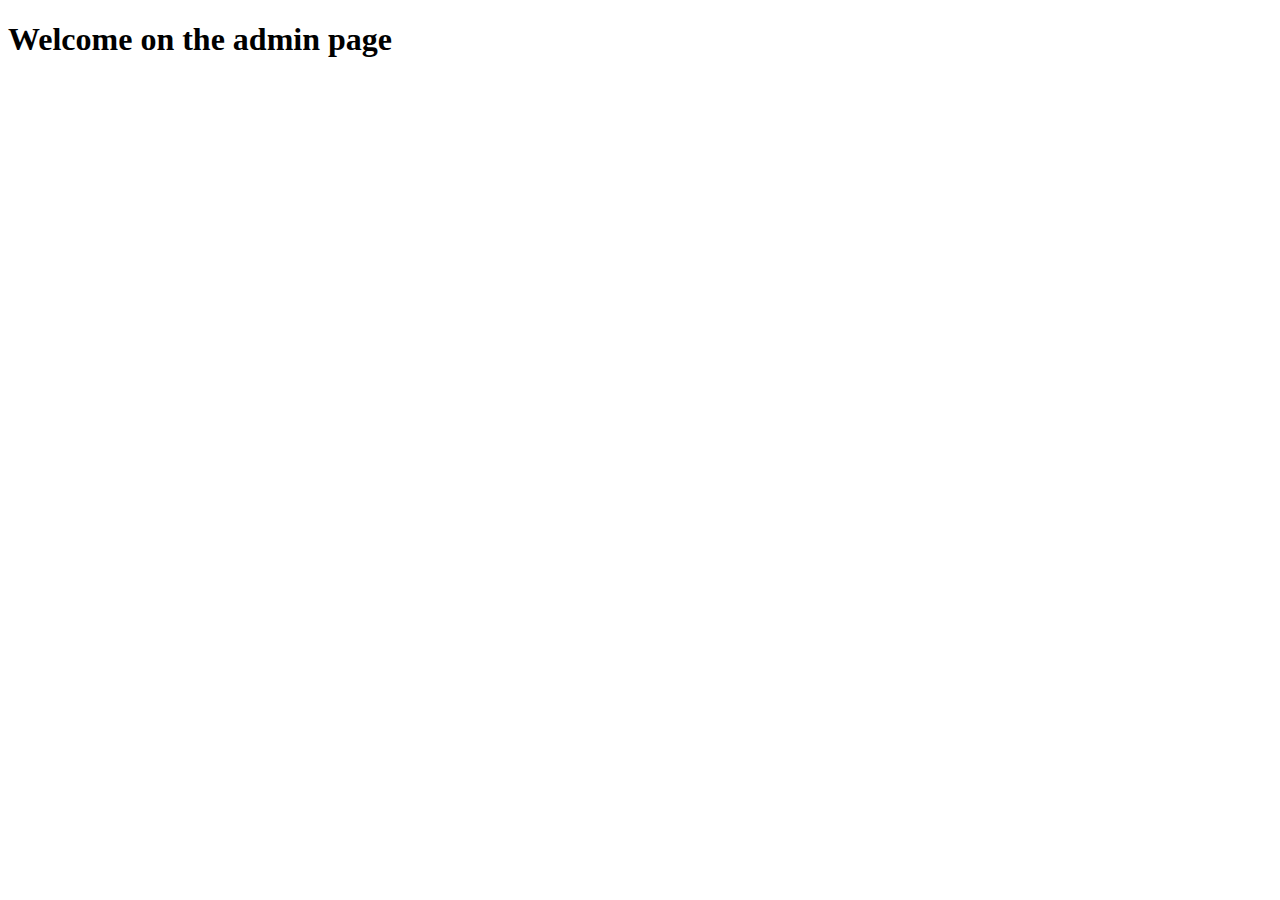
<file: OnlineBanking/src/main/resources/templates/admin.html>
<!DOCTYPE html>
<html lang="en" xmlns:th="http://www.w3.org/1999/xhtml">
<head th:replace="common/headerAdmin :: common-header-adm"/>
<body roleId="page-top" data-spy="scroll" data-target=".navbar-fixed-top">
<head th:replace="common/headerAdmin :: navbar-adm"/>
<h1>Welcome on the admin page</h1>
</body>
</html>
</file>
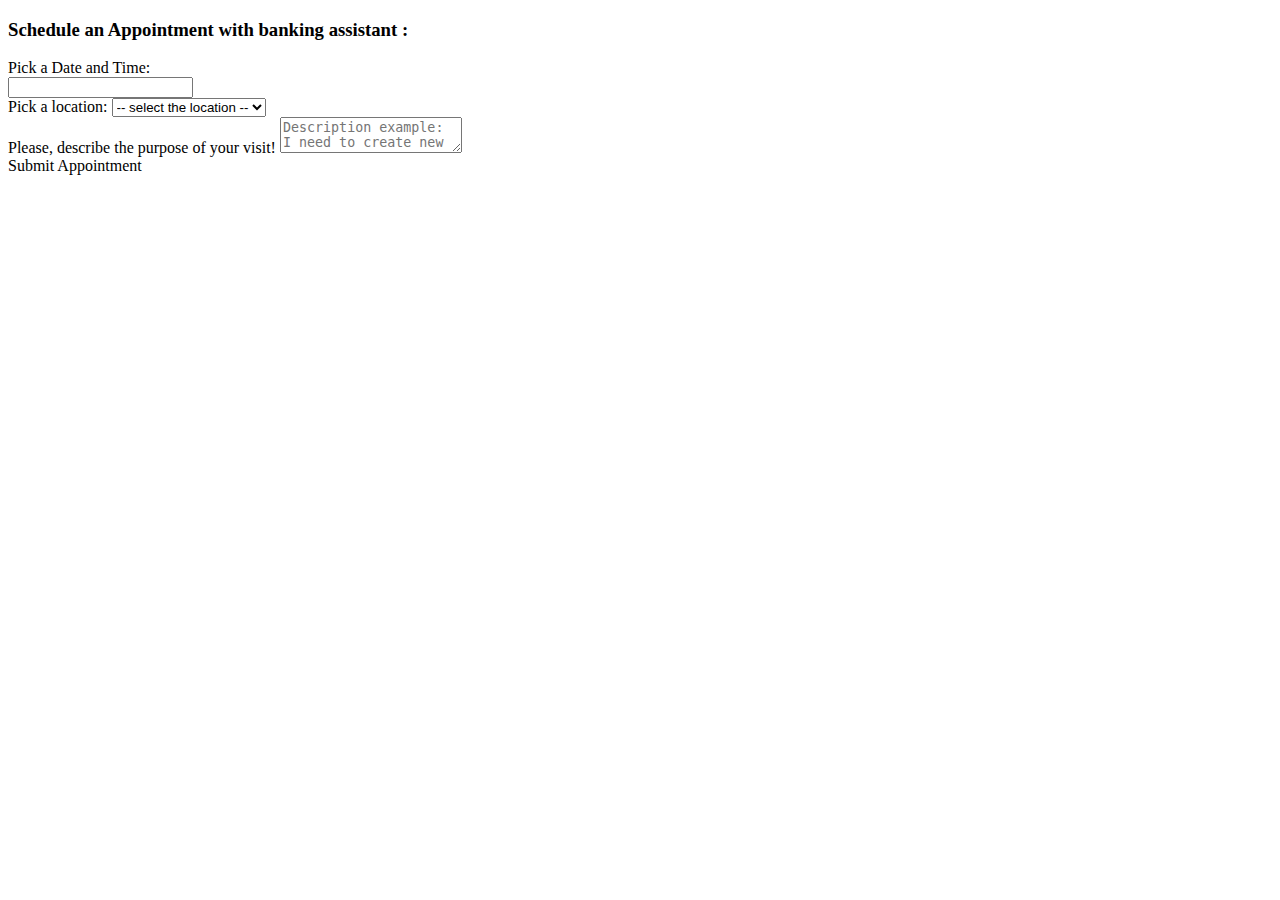
<file: OnlineBanking/src/main/resources/templates/appointment.html>
<!DOCTYPE html>
<html lang="en" xmlns:th="http://www.w3.org/1999/xhtml">
<head th:replace="common/header :: common-header"/>
<body roleId="page-top" data-spy="scroll" data-target=".navbar-fixed-top">
<head th:replace="common/header :: navbar"/>
<div class="container main">
    <div class="row">
        <div class="col-md-6">
            <h3>Schedule an Appointment with banking assistant :</h3>
            <form th:action="@{/appointment/create}" method="post" id="appointmentForm">
                <input type="hidden" name="id" th:value="${appointment.id}"/>

                <div class="form-group">
                    <label for="dateString">Pick a Date and Time:</label>
                    <div class="input-append date form_datetime input-group" data-date="2016-10-21T15:25:00Z">
                        <input class="form-control" type="text" value="" readonly="readonly"
                               th:value="${dateString}" name="dateString"
                               id="dateString" required="required"/>
                        <span class="input-group-addon"><i class="fa fa-times" aria-hidden="true"></i></span>
                        <span class="input-group-addon"><i class="fa fa-calendar" aria-hidden="true"></i></span>
                    </div>
                </div>

                <div class="form-group">
                    <label for="location">Pick a location:</label>
                    <select class="form-control" th:value="${appointment.location}" name="location" id="location"
                    >
                        <option disabled="disabled" selected="selected" > -- select the location --</option>
                        <option>Lviv</option>
                        <option>Kyiv</option>
                        <option>Dnipro</option>
                        <option>Kharkiv</option>
                    </select>
                </div>

                <div class="form-group">
                    <label for="description">Please, describe the purpose of your visit!</label>
                    <textarea th:value="${appointment.description}" class="form-control" name="description" id="description" placeholder="Description example: I need to create new accaunt" ></textarea>
                </div>


                <input type="hidden"
                       name="${_csrf.parameterName}"
                       value="${_csrf.token}"/>

                <a class="btn btn-primary" id="submitAppointment">Submit Appointment</a>
            </form>

            <div class="col-md-6">
            </div>
        </div>
    </div>
    <br/>
</div>

<div th:replace="common/header :: body-bottom-scripts"/>

</body>
</html>
</file>
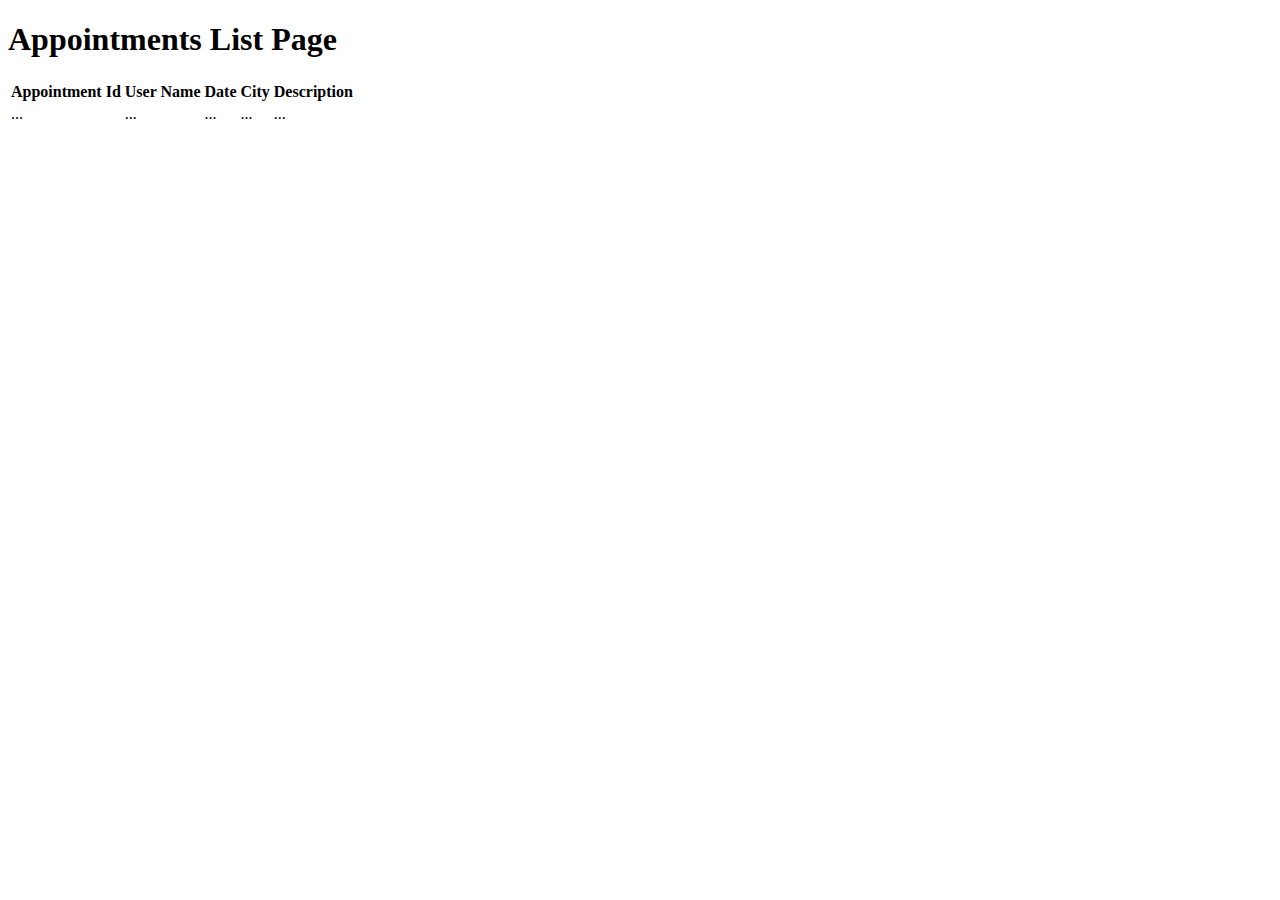
<file: OnlineBanking/src/main/resources/templates/appointmentAdmin.html>
<!DOCTYPE html>
<html lang="en" xmlns:th="http://www.w3.org/1999/xhtml">
<head th:replace="common/headerAdmin :: common-header-adm"/>
<body roleId="page-top" data-spy="scroll" data-target=".navbar-fixed-top">
<head th:replace="common/headerAdmin :: navbar-adm"/>
<h1>Appointments List Page</h1>

<div class="table-responsive">
    <table id="appointmentTable" class="table table-bordered table-hover table-striped">

        <thead>
        <tr>
            <th>Appointment Id</th>
            <th>User Name</th>
            <th>Date</th>
            <th>City</th>
            <th>Description</th>
        </tr>
        </thead>
        <tbody>
        <tr data-th-each="appointment : ${appointmentList}">
            <td data-th-text="${appointment.id}">...</td>
            <td data-th-text="${appointment.user.username}">...</td>
            <td data-th-text="${appointment.date}">...</td>
            <td data-th-text="${appointment.location}">...</td>
            <td data-th-text="${appointment.description}">...</td>
        </tr>
        </tbody>
    </table>
</div>

<div th:replace="common/headerAdmin :: body-bottom-scripts-adm"/>
<script>
    $(document).ready(function() {
        $('#appointmentTable').DataTable();
    } );
</script>
</body>
</html>
</file>
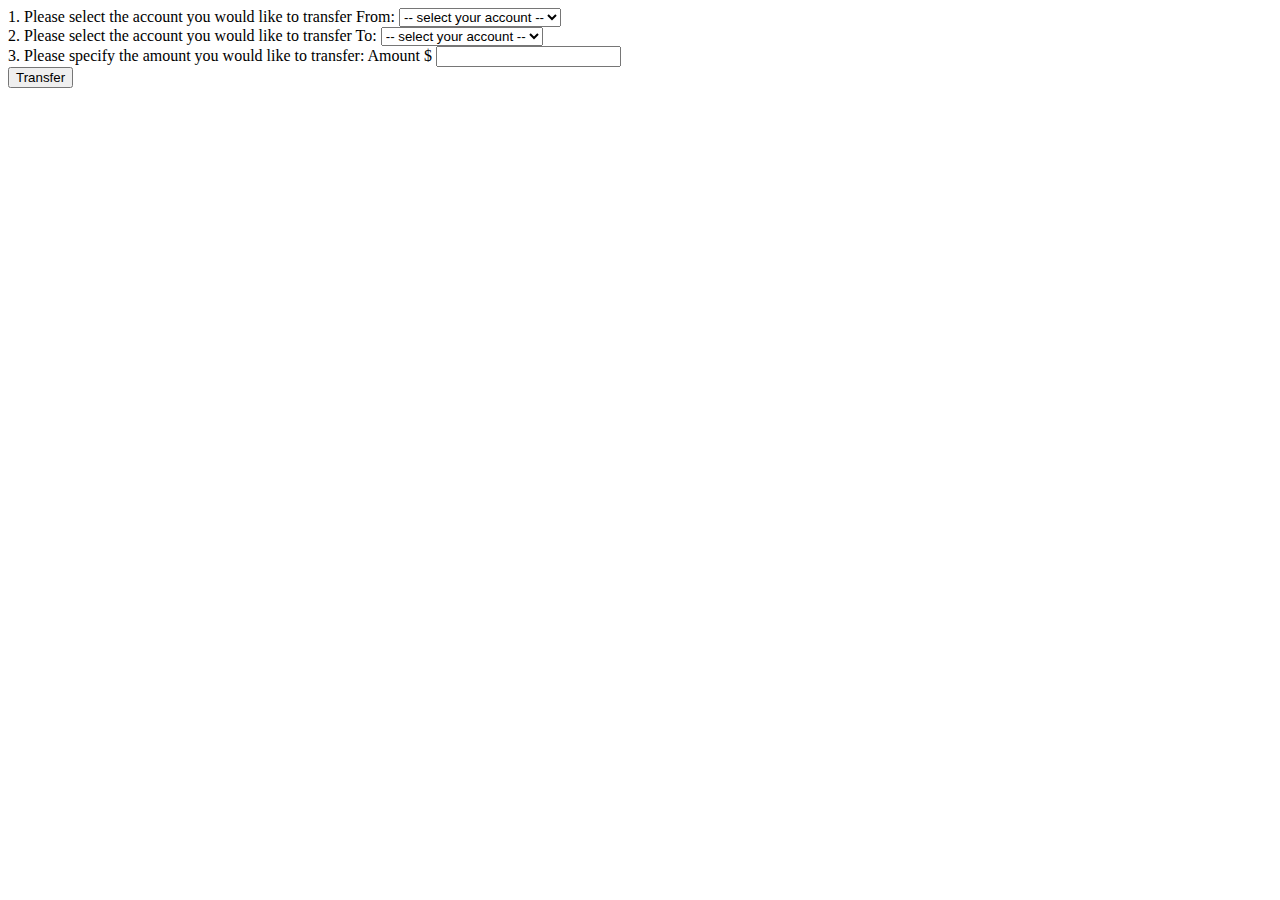
<file: OnlineBanking/src/main/resources/templates/betweenAccounts.html>
<!DOCTYPE html>
<html lang="en" xmlns:th="http://www.w3.org/1999/xhtml">
<head th:replace="common/header :: common-header"/>
<body roleId="page-top" data-spy="scroll" data-target=".navbar-fixed-top">
<head th:replace="common/header :: navbar"/>
<div class="container main">
    <div class="row">
        <div class="col-md-6">
            <form th:action="@{/transfer/betweenAccounts}" method="post">
                <div class="form-group" >
                    <label for="transferFrom">1. Please select the account you would like to transfer From:</label>
                    <select class="form-control" th:value="${transferFrom}" name="transferFrom" id="transferFrom" required="required">
                        <option  disabled="disabled" selected="selected"> -- select your account -- </option>
                        <option value="Primary">Primary</option>
                        <option value="Savings">Savings</option>
                    </select>
                    <br />
                </div>

                <div class="form-group" >
                    <label for="transferTo">2. Please select the account you would like to transfer To:</label>
                    <select class="form-control" th:value="${transferTo}" name="transferTo" id="transferTo" required="required">
                        <option  disabled="disabled" selected="selected"> -- select your account -- </option>
                        <option value="Primary">Primary</option>
                        <option value="Savings">Savings</option>
                    </select>
                    <br />
                </div>

                <div class="form-group">
                    <label>3. Please specify the amount you would like to transfer: </label>
                    <span class="input-group-addon">Amount $</span>
                    <input th:value="${amount}" type="text" name="amount" id="amount" class="form-control" aria-label="Amount (to the nearest dollar)"/>
                </div>

                <input type="hidden"
                       name="${_csrf.parameterName}"
                       value="${_csrf.token}"/>

                <button class="btn btn-lg btn-primary btn-block" type="submit">Transfer</button>
            </form>

            <div class="col-md-6">
            </div>
        </div>
    </div>
</div>


<div th:replace="common/header :: body-bottom-scripts"/>

</body>
</html>
</file>
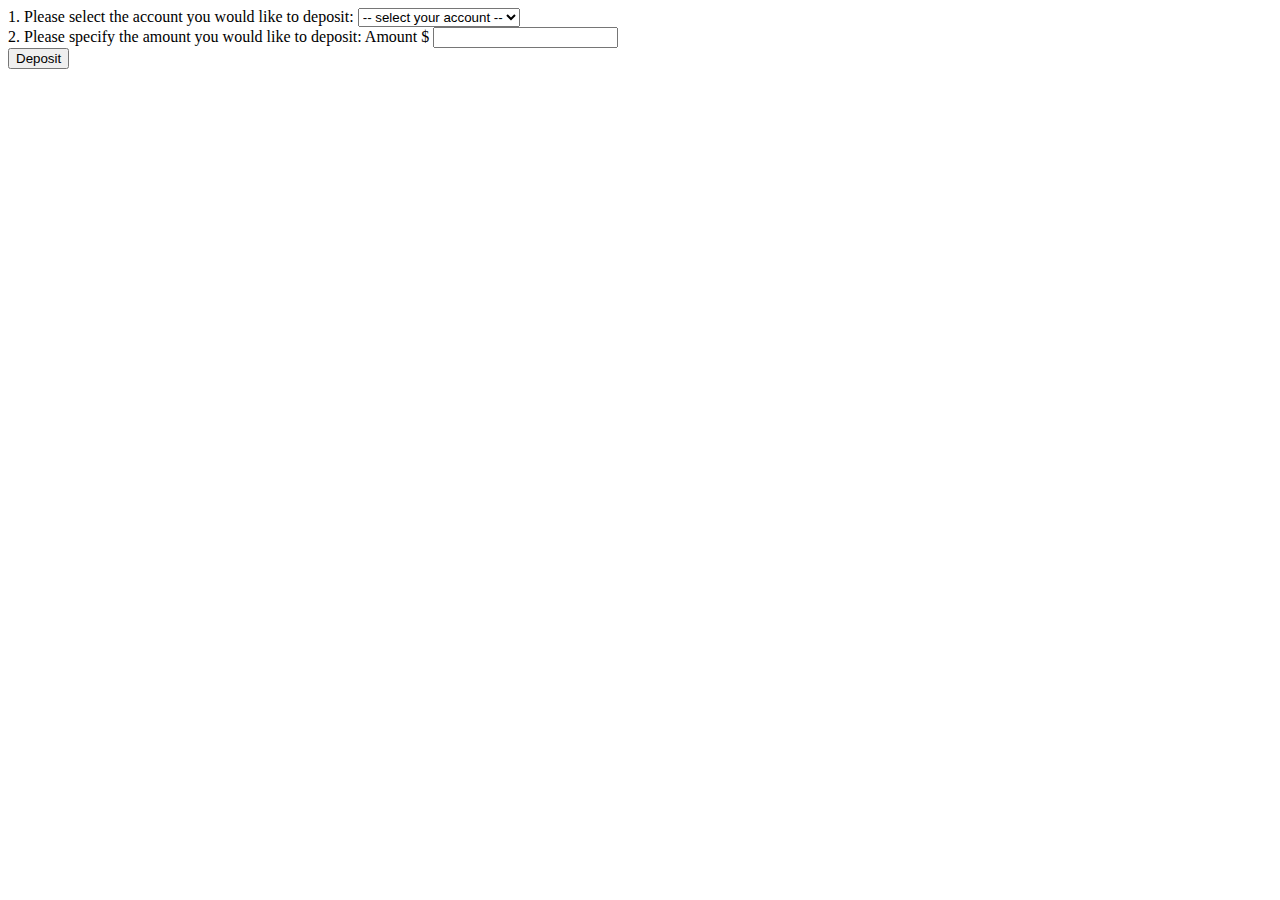
<file: OnlineBanking/src/main/resources/templates/deposit.html>
<!DOCTYPE html>
<html lang="en" xmlns:th="http://www.w3.org/1999/xhtml">
<head th:replace="common/header :: common-header"/>
<body roleId="page-top" data-spy="scroll" data-target=".navbar-fixed-top">
<head th:replace="common/header :: navbar"/>
<div class="container main">
    <div class="row">
        <div class="col-md-6">
            <form th:action="@{/account/deposit}" method="post">
                <div class="form-group" >
                    <label for="accountType">1. Please select the account you would like to deposit:</label>
                    <select class="form-control" th:value="${accountType}" name="accountType" id="accountType" required="required">
                        <option disabled="disabled" selected="selected"> -- select your account -- </option>
                        <option>Primary</option>
                        <option>Savings</option>
                    </select>
                    <br />
                </div>

                <div class="form-group">
                    <label>2. Please specify the amount you would like to deposit: </label>
                    <span class="input-group-addon">Amount $</span>
                    <input th:value="${amount}" type="text" name="amount" id="amount" class="form-control" aria-label="Amount (to the nearest dollar)"/>
                </div>

                <input type="hidden"
                       name="${_csrf.parameterName}"
                       value="${_csrf.token}"/>

                <button class="btn btn-lg btn-primary btn-block" type="submit">Deposit</button>
            </form>

            <div class="col-md-6">
            </div>
        </div>
    </div>
</div>


<div th:replace="common/header :: body-bottom-scripts"/>

</body>
</html>
</file>
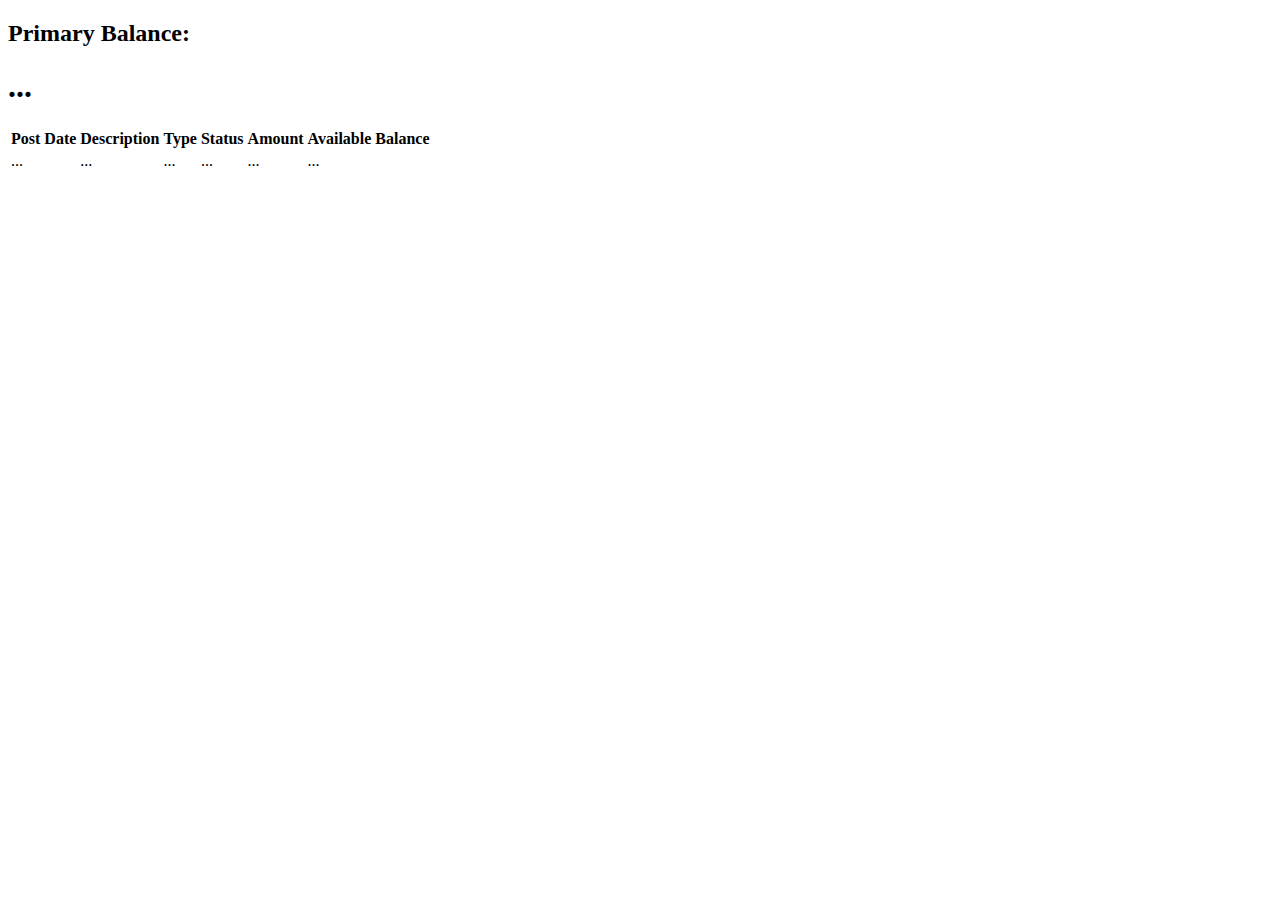
<file: OnlineBanking/src/main/resources/templates/primaryAccount.html>
<!DOCTYPE html>
<html lang="en" xmlns:th="http://www.w3.org/1999/xhtml">
<head th:replace="common/header :: common-header"/>
<body roleId="page-top" data-spy="scroll" data-target=".navbar-fixed-top">
<head th:replace="common/header :: navbar"/>
<div class="container main">
    <div class="row">
        <div class="col-lg-12">
            <!--<h1 class="page-header">Dashboard</h1>-->
        </div>
        <!-- /.col-lg-12 -->
    </div>
    <!-- /.row -->
    <div class="row">
        <div class="col-lg-6 col-md-6">
        </div>
        <div class="col-lg-6 col-md-6">
            <div class="panel panel-info">
                <div class="panel-heading">
                    <div class="row">
                        <div class="col-xs-6">
                            <h2>Primary Balance: </h2>
                        </div>
                        <div class="col-xs-6 text-right">
                            <h1><i class="fa fa-usd" aria-hidden="true"></i> <span
                                    th:text="${primaryAccount.accountBalance}">...</span></h1>
                        </div>
                    </div>
                </div>
                <div class="panel-footer">
                    <span class="pull-right"><i class="fa fa-arrow-circle-right"></i></span>
                    <div class="clearfix"></div>
                </div>
            </div>

        </div>
    </div>


    <!-- /.row -->

    <div class="table-responsive">
        <table id="tableOne" class="table table-bordered table-hover table-striped">
            <thead>
            <tr>
                <th>Post Date</th>
                <th>Description</th>
                <th>Type</th>
                <th>Status</th>
                <th>Amount</th>
                <th>Available Balance</th>
            </tr>
            </thead>
            <tbody>
            <tr data-th-each="primaryTransaction : ${primaryTransactionList}">
                <td data-th-text="${primaryTransaction.date}">...</td>
                <td data-th-text="${primaryTransaction.description}">...</td>
                <td data-th-text="${primaryTransaction.type}">...</td>
                <td data-th-text="${primaryTransaction.status}">...</td>
                <td data-th-text="${primaryTransaction.amount}">...</td>
                <td data-th-text="${primaryTransaction.availableBalance}">...</td>
            </tr>
            </tbody>
        </table>
    </div>
</div>


<div th:replace="common/header :: body-bottom-scripts"/>
<script>
    $(document).ready(function() {
        $('#tableOne').DataTable();
    } );
</script>
</body>
</html>
</file>
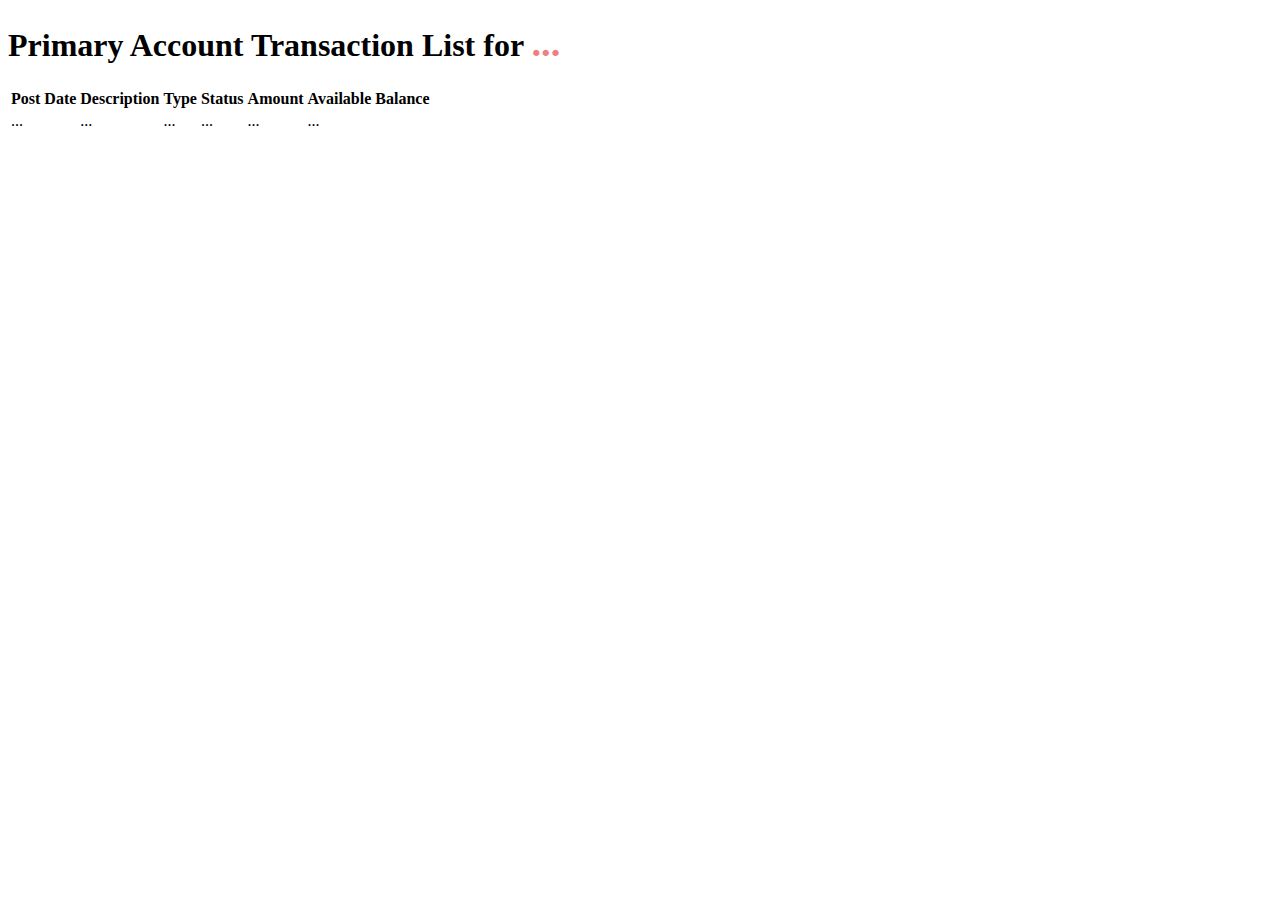
<file: OnlineBanking/src/main/resources/templates/primaryTransactionsAdmin.html>
<!DOCTYPE html>
<html lang="en" xmlns:th="http://www.w3.org/1999/xhtml">
<head th:replace="common/headerAdmin :: common-header-adm"/>
<body roleId="page-top" data-spy="scroll" data-target=".navbar-fixed-top">
<head th:replace="common/headerAdmin :: navbar-adm"/>
<h1>Primary Account Transaction List for <big style="color: lightcoral" data-th-text="${username}">...</big></h1>


<div class="table-responsive">
    <table id="primaryTransactionsAdminTable" class="table table-bordered table-hover table-striped">

        <thead>
        <tr>
            <th>Post Date</th>
            <th>Description</th>
            <th>Type</th>
            <th>Status</th>
            <th>Amount</th>
            <th>Available Balance</th>
        </tr>
        </thead>
        <tbody>
        <tr data-th-each="primaryTransaction : ${primaryTransactionList}">
            <td data-th-text="${primaryTransaction.date}">...</td>
            <td data-th-text="${primaryTransaction.description}">...</td>
            <td data-th-text="${primaryTransaction.type}">...</td>
            <td data-th-text="${primaryTransaction.status}">...</td>
            <td data-th-text="${primaryTransaction.amount}">...</td>
            <td data-th-text="${primaryTransaction.availableBalance}">...</td>
        </tr>
        </tbody>
    </table>
</div>

<div th:replace="common/headerAdmin :: body-bottom-scripts-adm"/>
<script>
    $(document).ready(function() {
        $('#primaryTransactionsAdminTable').DataTable();
    } );
</script>
</body>
</html>
</file>
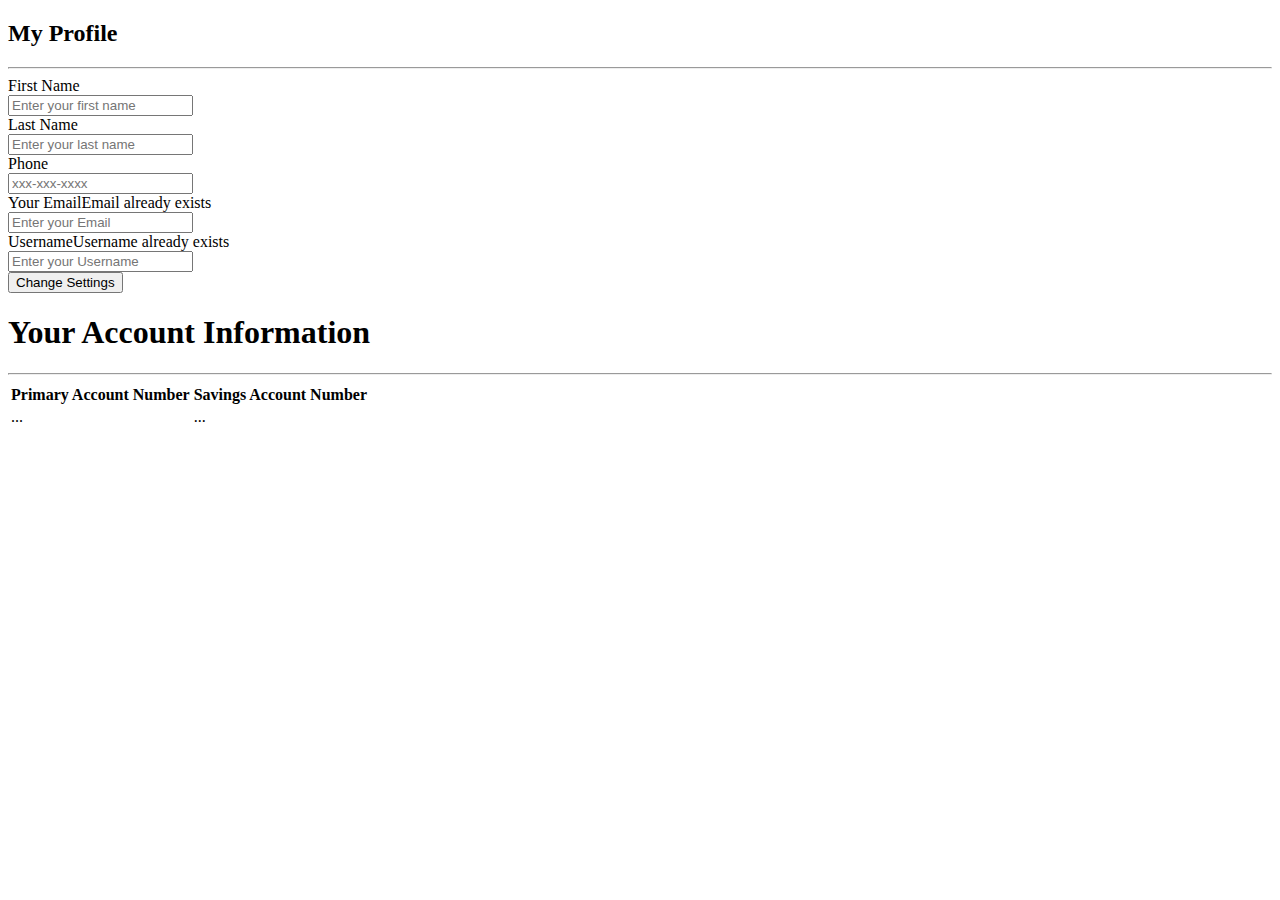
<file: OnlineBanking/src/main/resources/templates/profile.html>
<!DOCTYPE html>
<html lang="en" xmlns:th="http://www.w3.org/1999/xhtml">
<head th:replace="common/header :: common-header"/>
<body roleId="page-top" data-spy="scroll" data-target=".navbar-fixed-top">
<head th:replace="common/header :: navbar"/>
<div class="container">
    <div class="row main">
        <div class="col-md-6">
            <h2 class="title">My Profile</h2>
            <hr/>
            <form method="post" th:action="@{/user/profile}">
                <input type="hidden" name="id" th:value="${user.id}"/>

                <div class="form-group">
                    <label for="firstName">First Name</label>
                    <div class="cols-sm-10">
                        <div class="input-group">
                            <span class="input-group-addon"><i class="fa fa-user fa" aria-hidden="true"></i></span>
                            <input type="text" class="form-control" th:value="${user.firstName}" id="firstName"
                                   name="firstName" roleId="firstname" placeholder="Enter your first name"
                                   required="required"/>
                        </div>
                    </div>
                </div>

                <div class="form-group">
                    <label for="lastName" class="cols-sm-2 control-label">Last Name</label>
                    <div class="cols-sm-10">
                        <div class="input-group">
                            <span class="input-group-addon"><i class="fa fa-user fa" aria-hidden="true"></i></span>
                            <input type="text" class="form-control" th:value="${user.lastName}" id="lastName"
                                   name="lastName" roleId="lastName" placeholder="Enter your last name"
                                   required="required"/>
                        </div>
                    </div>
                </div>

                <div class="form-group">
                    <label for="phone" class="cols-sm-2 control-label">Phone</label>
                    <div class="cols-sm-10">
                        <div class="input-group">
                            <span class="input-group-addon"><i class="fa fa-phone fa" aria-hidden="true"></i></span>
                            <input type="text" class="form-control" th:value="${user.phone}" id="phone" name="phone"
                                   roleId="phone" placeholder="xxx-xxx-xxxx" required="required"/>
                        </div>
                    </div>
                </div>

                <div class="form-group">
                    <label for="email" class="cols-sm-2 control-label">Your Email</label><span
                        class="bg-danger pull-right" th:if="${emailExists}">Email already exists</span>
                    <div class="cols-sm-10">
                        <div class="input-group">
                                <span class="input-group-addon"><i class="fa fa-envelope fa"
                                                                   aria-hidden="true"></i></span>
                            <input type="text" class="form-control" th:value="${user.email}" id="email" name="email"
                                   roleId="email" placeholder="Enter your Email" required="required"/>
                        </div>
                    </div>
                </div>

                <div class="form-group">
                    <label for="username" class="cols-sm-2 control-label">Username</label><span
                        class="bg-danger pull-right" th:if="${usernameExists}">Username already exists</span>
                    <div class="cols-sm-10">
                        <div class="input-group">
                            <span class="input-group-addon"><i class="fa fa-users fa" aria-hidden="true"></i></span>
                            <input type="text" class="form-control" th:value="${user.username}" id="username"
                                   name="username" roleId="username" placeholder="Enter your Username"
                                   required="required"/>
                        </div>
                    </div>
                </div>

                <div class="form-group ">
                    <button type="submit" class="btn btn-primary btn-block ">Change Settings
                    </button>
                </div>

            </form>
        </div>
        <div class="col-md-6">
            <div class="panel-heading">
                <div class="panel-title text-center">
                    <h1 class="title">Your Account Information</h1>
                    <hr/>
                </div>
                <table class="responstable">
                    <tr>
                        <th>Primary Account Number</th>
                        <th>Savings Account Number</th>
                    </tr>

                    <tr>
                        <td data-th-text="${user.primaryAccount.accountNumber}">...</td>
                        <td data-th-text="${user.savingsAccount.accountNumber}">...</td>
                    </tr>
                </table>
            </div>
        </div>
    </div>
</div>


<div th:replace="common/header :: body-bottom-scripts"/>

</body>
</html>
</file>
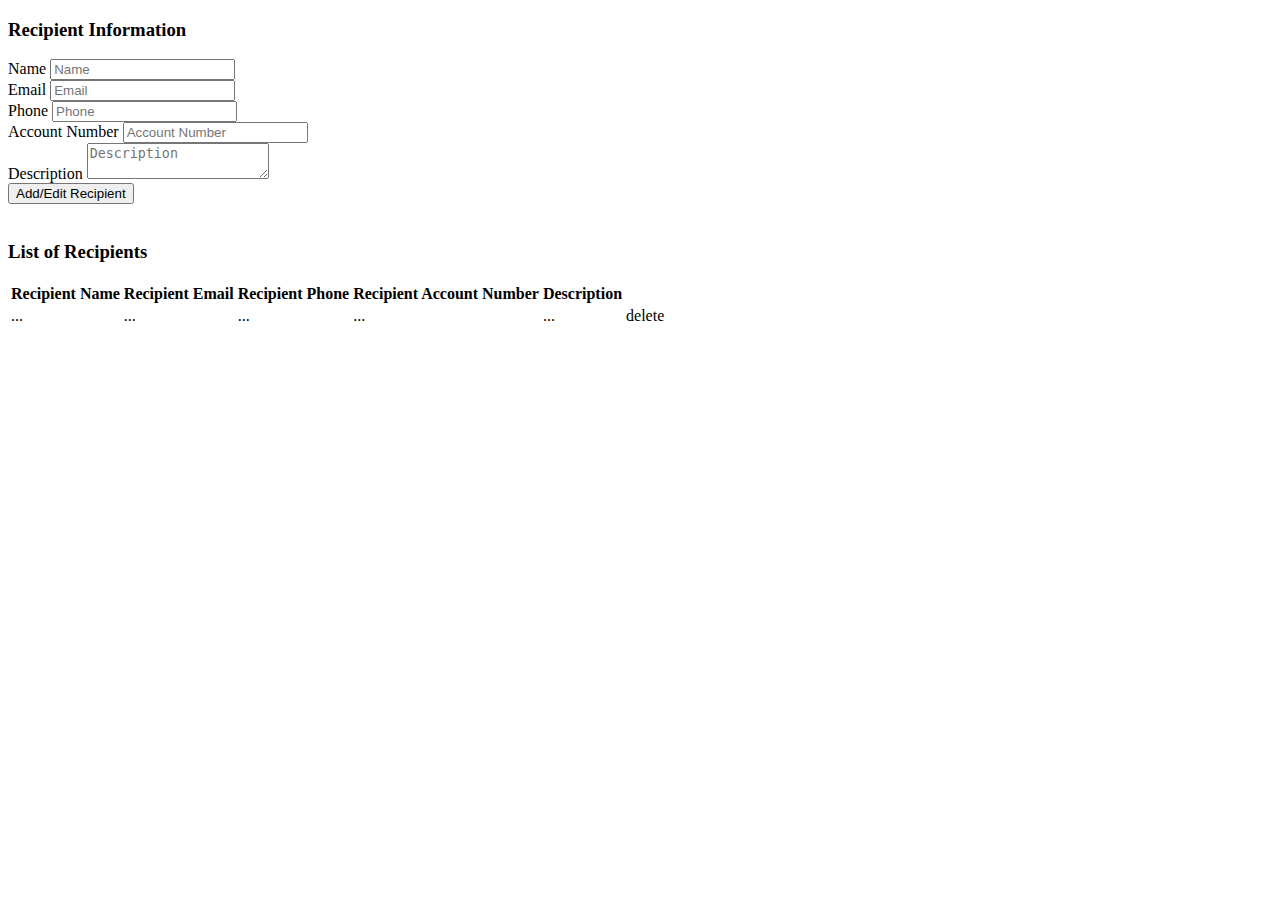
<file: OnlineBanking/src/main/resources/templates/recipient.html>
<!DOCTYPE html>
<html lang="en" xmlns:th="http://www.w3.org/1999/xhtml">
<head th:replace="common/header :: common-header"/>
<body roleId="page-top" data-spy="scroll" data-target=".navbar-fixed-top">
<head th:replace="common/header :: navbar"/>
<div class="container main">
    <div class="row">
        <div class="col-md-6">
            <h3>Recipient Information</h3>
            <form th:action="@{/transfer/recipient/save}" method="post">
                <input type="hidden" name="id" th:value="${recipient.id}" />

                <div class="form-group">
                    <label for="recipientName">Name</label>
                    <input type="text" class="form-control" th:value="${recipient.name}" name="name"
                           id="recipientName" placeholder="Name"/>
                </div>
                <div class="form-group">
                    <label for="recipientEmail">Email</label>
                    <input type="email" class="form-control" th:value="${recipient.email}" name="email"
                           id="recipientEmail" placeholder="Email"/>
                </div>
                <div class="form-group">
                    <label for="recipientPhone">Phone</label>
                    <input type="text" class="form-control" th:value="${recipient.phone}" name="phone"
                           id="recipientPhone" placeholder="Phone"/>
                </div>
                <div class="form-group">
                    <label for="recipientAccountNumber">Account Number</label>
                    <input type="text" class="form-control" th:value="${recipient.accountNumber}"
                           name="accountNumber" id="recipientAccountNumber" placeholder="Account Number"/>
                </div>
                <div class="form-group">
                    <label for="recipientDescription">Description</label>
                    <textarea class="form-control" th:value="${recipient.description}" name="description"
                              id="recipientDescription" placeholder="Description" th:text="${recipient.description}"></textarea>
                </div>

                <input type="hidden"
                       name="${_csrf.parameterName}"
                       value="${_csrf.token}"/>

                <button class="btn btn-primary" type="submit">Add/Edit Recipient</button>
            </form>

            <div class="col-md-6">
            </div>
        </div>
    </div>
    <br/>
    <div class="row">
        <h3>List of Recipients</h3>
        <div class="table-responsive">
            <table class="table table-bordered table-hover table-striped">
                <thead>
                <tr>
                    <th>Recipient Name</th>
                    <th>Recipient Email</th>
                    <th>Recipient Phone</th>
                    <th>Recipient Account Number</th>
                    <th>Description</th>
                    <th></th>
                </tr>
                </thead>
                <tbody>
                <tr data-th-each="eachRecipient : ${recipientList}">
                    <td><a data-th-text="${eachRecipient.name}" th:href="@{/transfer/recipient/edit?recipientName=}+${eachRecipient.name}">...</a></td>
                    <td data-th-text="${eachRecipient.email}">...</td>
                    <td data-th-text="${eachRecipient.phone}">...</td>
                    <td data-th-text="${eachRecipient.accountNumber}">...</td>
                    <td data-th-text="${eachRecipient.description}">...</td>
                    <td><a th:href="@{/transfer/recipient/delete?recipientName=}+${eachRecipient.name}">delete</a></td>
                </tr>
                </tbody>
            </table>
        </div>
    </div>
</div>


<div th:replace="common/header :: body-bottom-scripts"/>

</body>
</html>
</file>
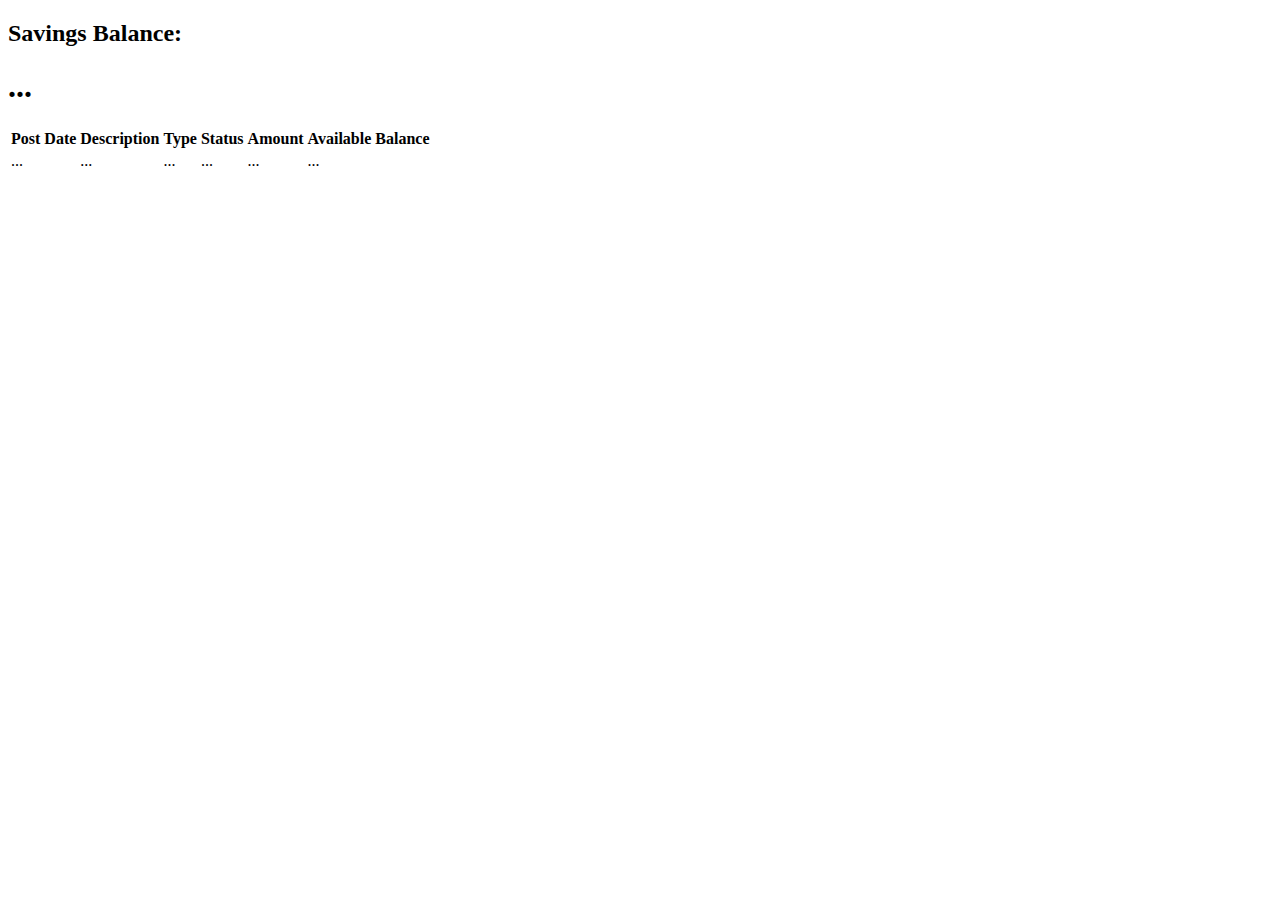
<file: OnlineBanking/src/main/resources/templates/savingsAccount.html>
<!DOCTYPE html>
<html lang="en" xmlns:th="http://www.w3.org/1999/xhtml">
<head th:replace="common/header :: common-header"/>
<body roleId="page-top" data-spy="scroll" data-target=".navbar-fixed-top">
<head th:replace="common/header :: navbar"/>
<div class="container main">
    <div class="row">
        <div class="col-lg-12">
            <!--<h1 class="page-header">Dashboard</h1>-->
        </div>
        <!-- /.col-lg-12 -->
    </div>
    <!-- /.row -->
    <div class="row">
        <div class="col-lg-6 col-md-6">
        </div>
        <div class="col-lg-6 col-md-6">
            <div class="panel panel-success">
                <div class="panel-heading">
                    <div class="row">
                        <div class="col-xs-6">
                            <h2>Savings Balance: </h2>
                        </div>
                        <div class="col-xs-6 text-right">
                            <h1><i class="fa fa-usd" aria-hidden="true"></i> <span th:text="${savingsAccount.accountBalance}">...</span></h1>
                        </div>
                    </div>
                </div>
                    <div class="panel-footer">
                        <span class="pull-right"><i class="fa fa-arrow-circle-right"></i></span>
                        <div class="clearfix"></div>
                    </div>
            </div>
        </div>
    </div>


    <!-- /.row -->

    <div class="table-responsive">
        <table id="tableTwo" class="table table-bordered table-hover table-striped">
            <thead>
            <tr>
                <th>Post Date</th>
                <th>Description</th>
                <th>Type</th>
                <th>Status</th>
                <th>Amount</th>
                <th>Available Balance</th>
            </tr>
            </thead>
            <tbody>
            <tr data-th-each="savingsTransaction : ${savingsTransactionList}">
                <td data-th-text="${savingsTransaction.date}">...</td>
                <td data-th-text="${savingsTransaction.description}">...</td>
                <td data-th-text="${savingsTransaction.type}">...</td>
                <td data-th-text="${savingsTransaction.status}">...</td>
                <td data-th-text="${savingsTransaction.amount}">...</td>
                <td data-th-text="${savingsTransaction.availableBalance}">...</td>
            </tr>
            </tbody>
        </table>
    </div>
</div>


<div th:replace="common/header :: body-bottom-scripts"/>

<script>
    $(document).ready(function() {
        $('#tableTwo').DataTable();
    } );
</script>
</body>
</html>
</file>
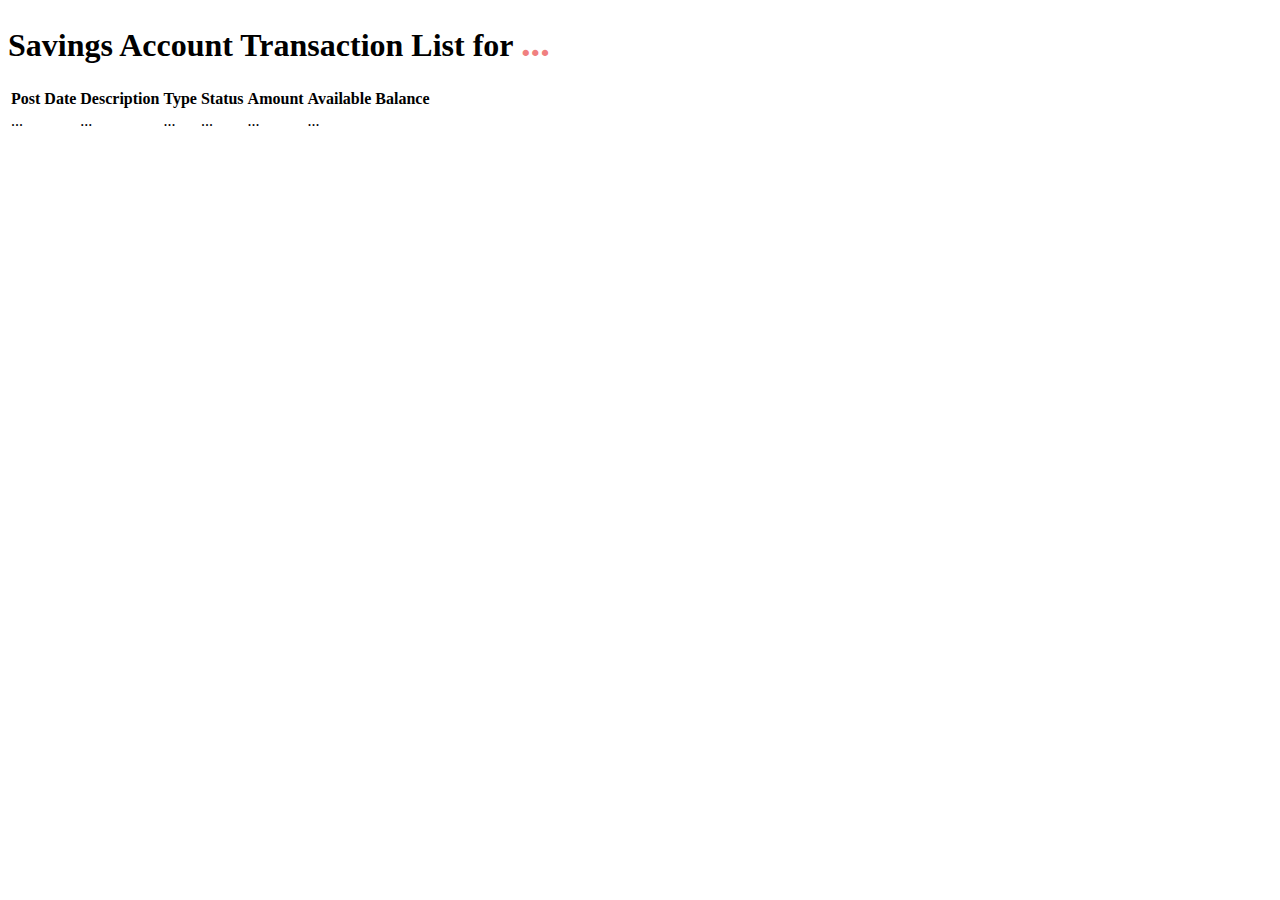
<file: OnlineBanking/src/main/resources/templates/savingsTransactionsAdmin.html>
<!DOCTYPE html>
<html lang="en" xmlns:th="http://www.w3.org/1999/xhtml">
<head th:replace="common/headerAdmin :: common-header-adm"/>
<body roleId="page-top" data-spy="scroll" data-target=".navbar-fixed-top">
<head th:replace="common/headerAdmin :: navbar-adm"/>
<h1>Savings Account Transaction List for <big style="color: lightcoral" data-th-text="${username}">...</big></h1>


<div class="table-responsive">
    <table id="savingsTransactionsAdminTable" class="table table-bordered table-hover table-striped">

        <thead>
        <tr>
            <th>Post Date</th>
            <th>Description</th>
            <th>Type</th>
            <th>Status</th>
            <th>Amount</th>
            <th>Available Balance</th>
        </tr>
        </thead>
        <tbody>
        <tr data-th-each="savingsTransaction : ${savingsTransactionList}">
            <td data-th-text="${savingsTransaction.date}">...</td>
            <td data-th-text="${savingsTransaction.description}">...</td>
            <td data-th-text="${savingsTransaction.type}">...</td>
            <td data-th-text="${savingsTransaction.status}">...</td>
            <td data-th-text="${savingsTransaction.amount}">...</td>
            <td data-th-text="${savingsTransaction.availableBalance}">...</td>
        </tr>
        </tbody>
    </table>
</div>

<div th:replace="common/headerAdmin :: body-bottom-scripts-adm"/>
<script>
    $(document).ready(function() {
        $('#savingsTransactionsAdminTable').DataTable();
    } );
</script>
</body>
</html>
</file>
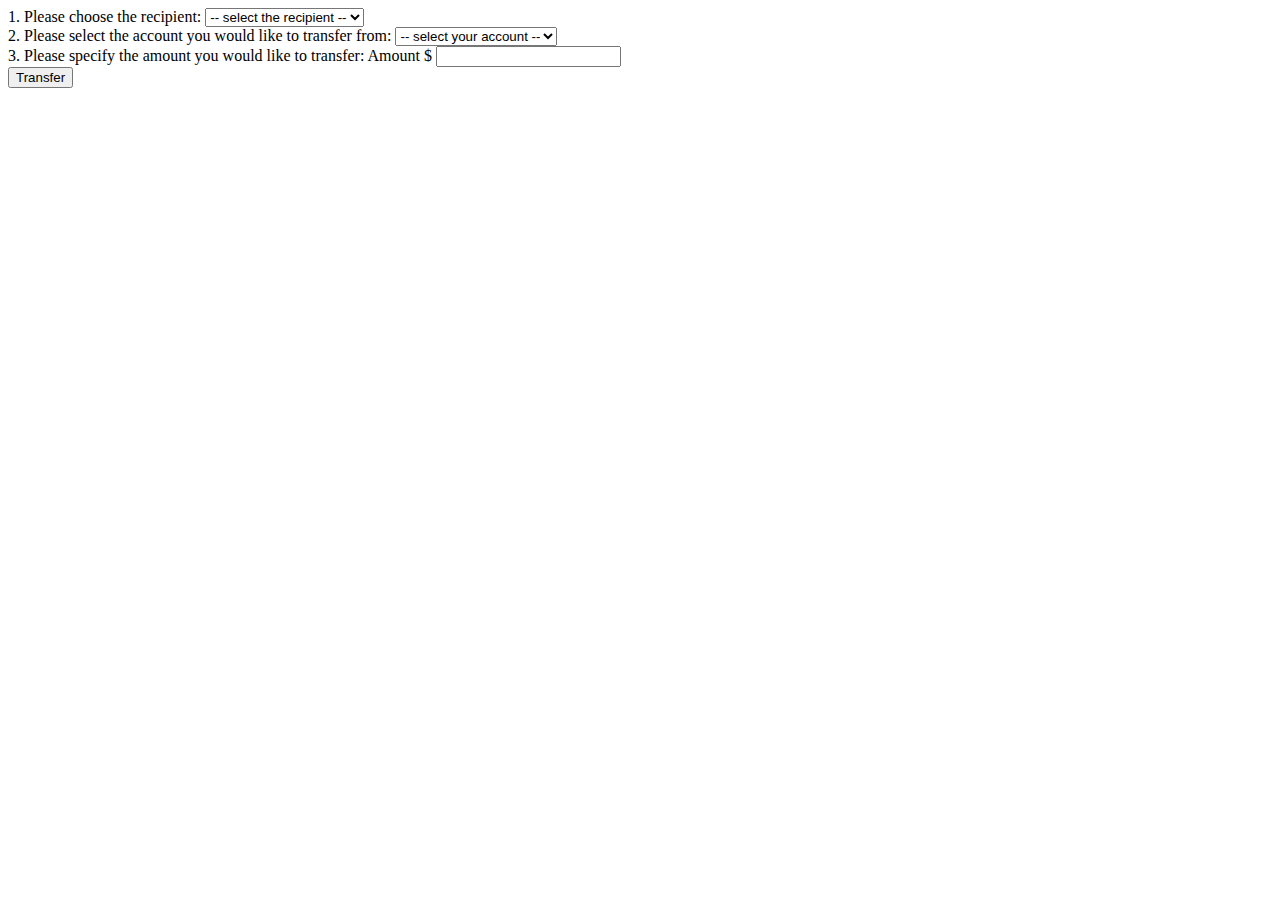
<file: OnlineBanking/src/main/resources/templates/toSomeoneElse.html>
<!DOCTYPE html>
<html lang="en" xmlns:th="http://www.w3.org/1999/xhtml">
<head th:replace="common/header :: common-header"/>
<body roleId="page-top" data-spy="scroll" data-target=".navbar-fixed-top">
<head th:replace="common/header :: navbar"/>
<div class="container main">
    <div class="row">
        <div class="col-md-6">
            <form th:action="@{/transfer/toSomeoneElse}" method="post">
                <div class="form-group" >
                    <label for="recipientName">1. Please choose the recipient:</label>
                    <select class="form-control" th:value="${recipientName}"  name="recipientName" id="recipientName" required="required">
                        <option disabled="disabled" selected="selected"> -- select the recipient -- </option>
                        <option data-th-each="eachRecipient : ${recipientList}" data-th-text="${eachRecipient.name}"></option>
                    </select>
                    <br />
                </div>

                <div class="form-group" >
                    <label for="accountType">2. Please select the account you would like to transfer from:</label>
                    <select class="form-control" th:value="${accountType}" name="accountType" id="accountType" required="required">
                        <option disabled="disabled" selected="selected"> -- select your account -- </option>
                        <option>Primary</option>
                        <option>Savings</option>
                    </select>
                    <br />
                </div>

                <div class="form-group">
                    <label>3. Please specify the amount you would like to transfer: </label>
                    <span class="input-group-addon">Amount $</span>
                    <input th:value="${amount}" type="text" name="amount" id="amount" class="form-control" aria-label="Amount (to the nearest dollar)"/>
                </div>

                <input type="hidden"
                       name="${_csrf.parameterName}"
                       value="${_csrf.token}"/>

                <button class="btn btn-lg btn-primary btn-block" type="submit">Transfer</button>
            </form>

            <div class="col-md-6">
            </div>
        </div>
    </div>
</div>


<div th:replace="common/header :: body-bottom-scripts"/>

</body>
</html>
</file>
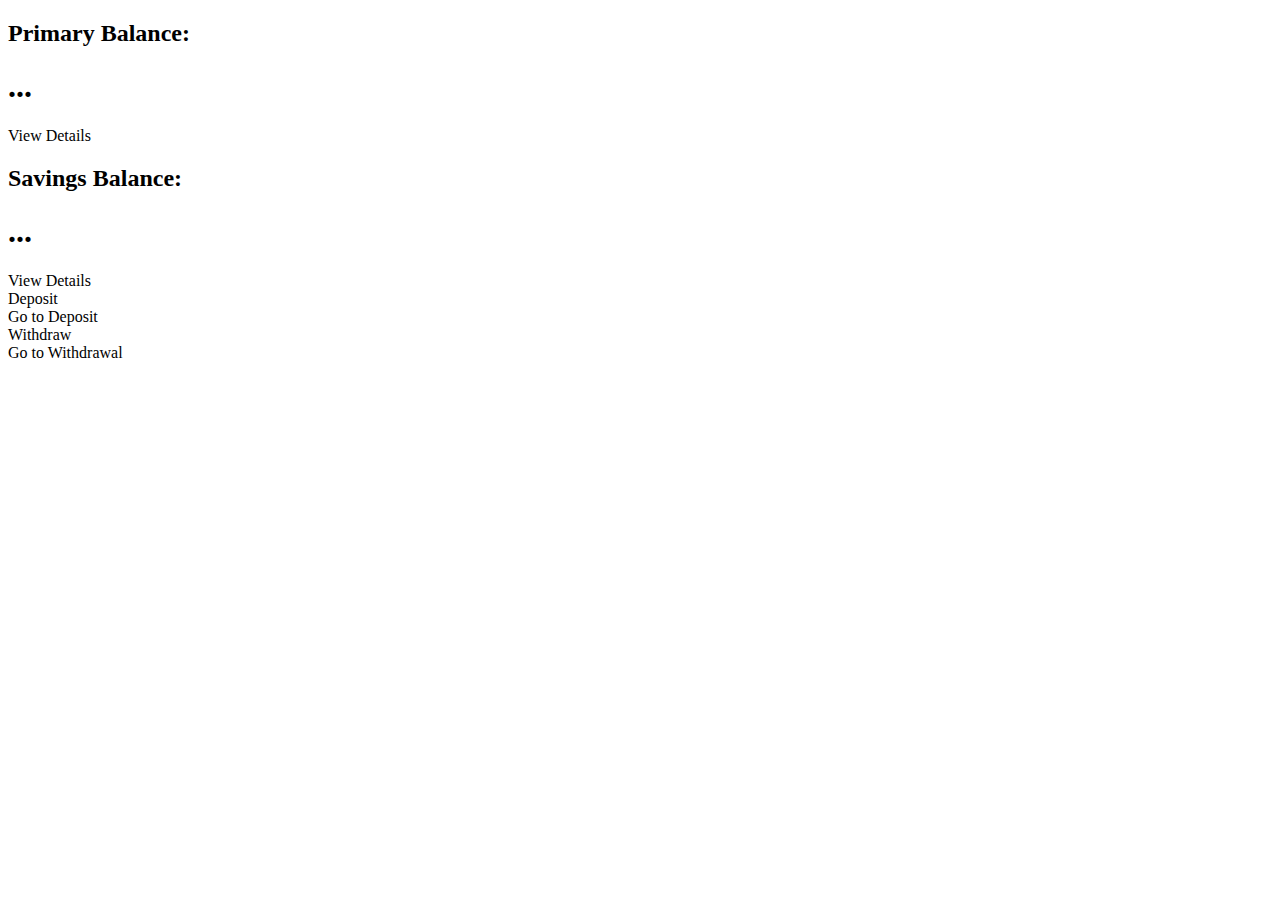
<file: OnlineBanking/src/main/resources/templates/userFront.html>
<!DOCTYPE html>
<html lang="en" xmlns:th="http://www.w3.org/1999/xhtml">
<head th:replace="common/header :: common-header"/>
<body roleId="page-top" data-spy="scroll" data-target=".navbar-fixed-top">
<head th:replace="common/header :: navbar"/>
<div class="container main">
    <div class="row">
        <div class="col-lg-12">
        </div>
        <!-- /.col-lg-12 -->
    </div>
    <!-- /.row -->
    <div class="row">
        <div class="col-lg-6 col-md-6">
            <div class="panel panel-info">
                <div class="panel-heading">
                    <div class="row">
                        <div class="col-xs-6">
                            <!--<i class="fa fa-comments fa-5x"></i>-->
                            <h2>Primary Balance: </h2>
                        </div>
                        <div class="col-xs-6 text-right">
                            <h1><i class="fa fa-usd" aria-hidden="true"></i> <span th:text="${primaryAccount.accountBalance}">...</span></h1>
                        </div>
                    </div>
                </div>
                <a th:href="@{/account/primaryAccount}">
                    <div class="panel-footer">
                        <span class="pull-left">View Details</span>
                        <span class="pull-right"><i class="fa fa-arrow-circle-right"></i></span>
                        <div class="clearfix"></div>
                    </div>
                </a>
            </div>
            <div class="panel panel-success">
                <div class="panel-heading">
                    <div class="row">
                        <div class="col-xs-6">
                            <h2>Savings Balance: </h2>
                        </div>
                        <div class="col-xs-6 text-right">
                            <h1><i class="fa fa-usd" aria-hidden="true"></i> <span th:text="${savingsAccount.accountBalance}">...</span></h1>
                        </div>
                    </div>
                </div>
                <a th:href="@{/account/savingsAccount}">
                    <div class="panel-footer">
                        <span class="pull-left">View Details</span>
                        <span class="pull-right"><i class="fa fa-arrow-circle-right"></i></span>
                        <div class="clearfix"></div>
                    </div>
                </a>
            </div>
        </div>

        <div class="col-lg-3 col-md-6">
            <div class="panel panel-yellow">
                <div class="panel-heading">
                    <div class="row">
                        <div class="col-xs-3">
                            <i class="fa fa-credit-card fa-5x"></i>
                        </div>
                        <div class="col-xs-9 text-right">
                            <div>Deposit</div>
                        </div>
                    </div>
                </div>
                <a th:href="@{/account/deposit}">
                    <div class="panel-footer">
                        <span class="pull-left">Go to Deposit</span>
                        <span class="pull-right"><i class="fa fa-arrow-circle-right"></i></span>
                        <div class="clearfix"></div>
                    </div>
                </a>
            </div>
        </div>
        <div class="col-lg-3 col-md-6">
            <div class="panel panel-red">
                <div class="panel-heading">
                    <div class="row">
                        <div class="col-xs-3">
                            <i class="fa fa-money fa-5x"></i>
                        </div>
                        <div class="col-xs-9 text-right">
                            <div>Withdraw</div>
                        </div>
                    </div>
                </div>
                <a th:href="@{/account/withdraw}">
                    <div class="panel-footer">
                        <span class="pull-left">Go to Withdrawal</span>
                        <span class="pull-right"><i class="fa fa-arrow-circle-right"></i></span>
                        <div class="clearfix"></div>
                    </div>
                </a>
            </div>
        </div>
    </div>
    <!-- /.row -->


</div>


<div th:replace="common/header :: body-bottom-scripts"/>

</body>
</html>
</file>
